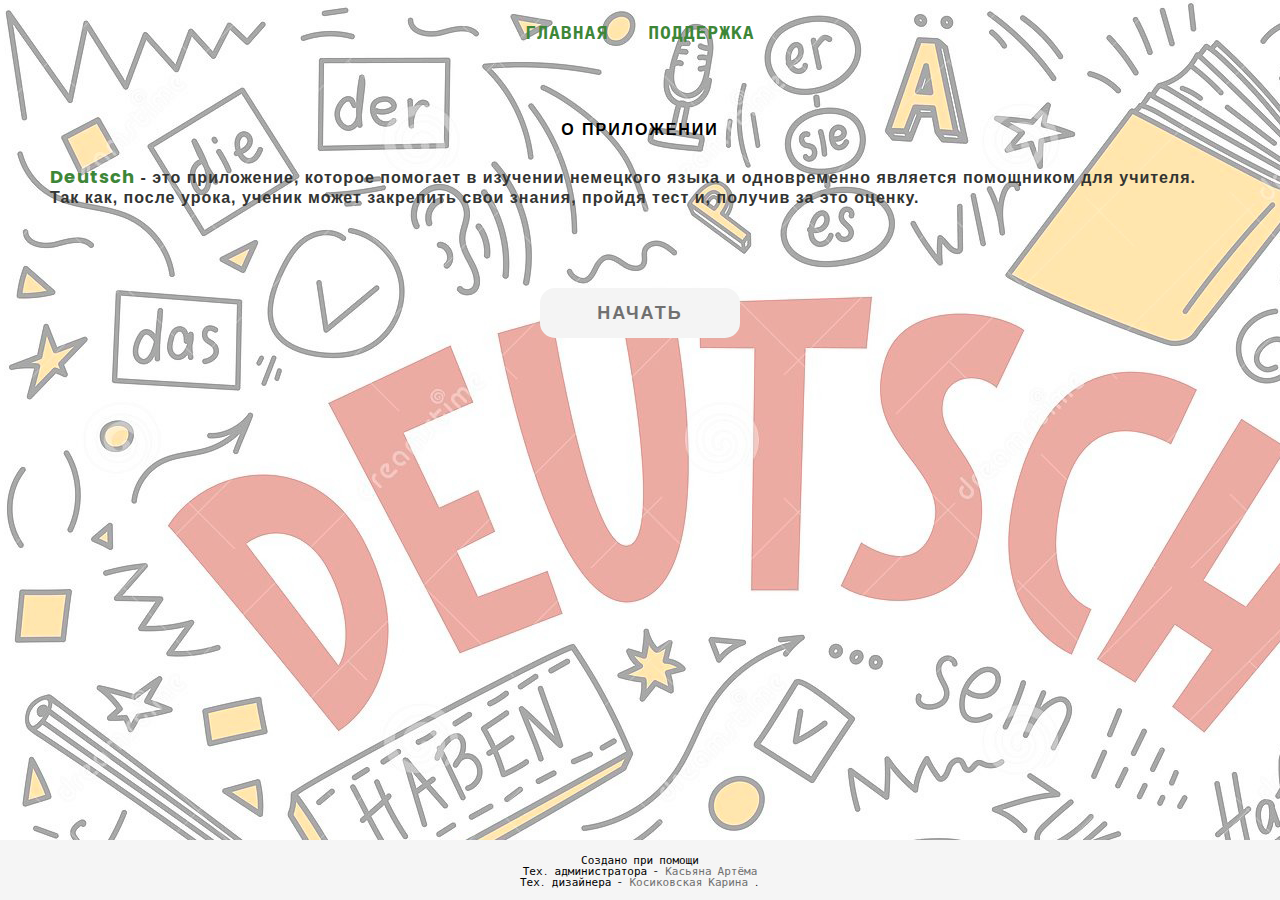
<file: index.html>
<!DOCTYPE html>
<html>

	<head>

		<meta charset="utf-8">
		<link rel="stylesheet" href="css/style.css">
		<title>Deutsch</title>
		<meta name="viewport" content="width=device-width, initial-scale=1">

	</head>

	<body>

		<div class="all">

			<header class="header">
				
				<div class="header__block">
					
					<span class="header__text">
						<a href="index.html" class="header__link">Главная</a><a href="https://vk.com/procto_artemka" class="header__link">Поддержка</a>
					</span>

				</div>

			</header>

			<div class="information">
				
				<div class="information__paragraf">

					<h2 class="information__title">О приложении</h2>
					
					<span class="information__paragraf__text">
						<b class="Deutsch">Deutsch</b> - это приложение, которое помогает в изучении немецкого языка и одновременно является помощником для учителя. Так как, после урока, ученик может закрепить свои знания, пройдя тест и, получив за это оценку.
					</span>

				</div>

				<div class="information__link">
						
					<a href="list__Paragraf.html"><button class="information__button">начать</button></a>

				</div>

			</div>

			<footer class="footer">
				
				<div class="footer__information">
					
					<span class="footer__text">
						Создано при помощи <br /> Тех. администратора - <a href="https://vk.com/procto_artemka" class="tech-admin">Касьяна Артёма</a> <br />Тех. дизайнера - <a href="https://vk.com/id146582038" class="tech-admin">Косиковская Карина</a> .
					</span>

				</div>

			</footer>

		</div>

	</body>

</html>
</file>
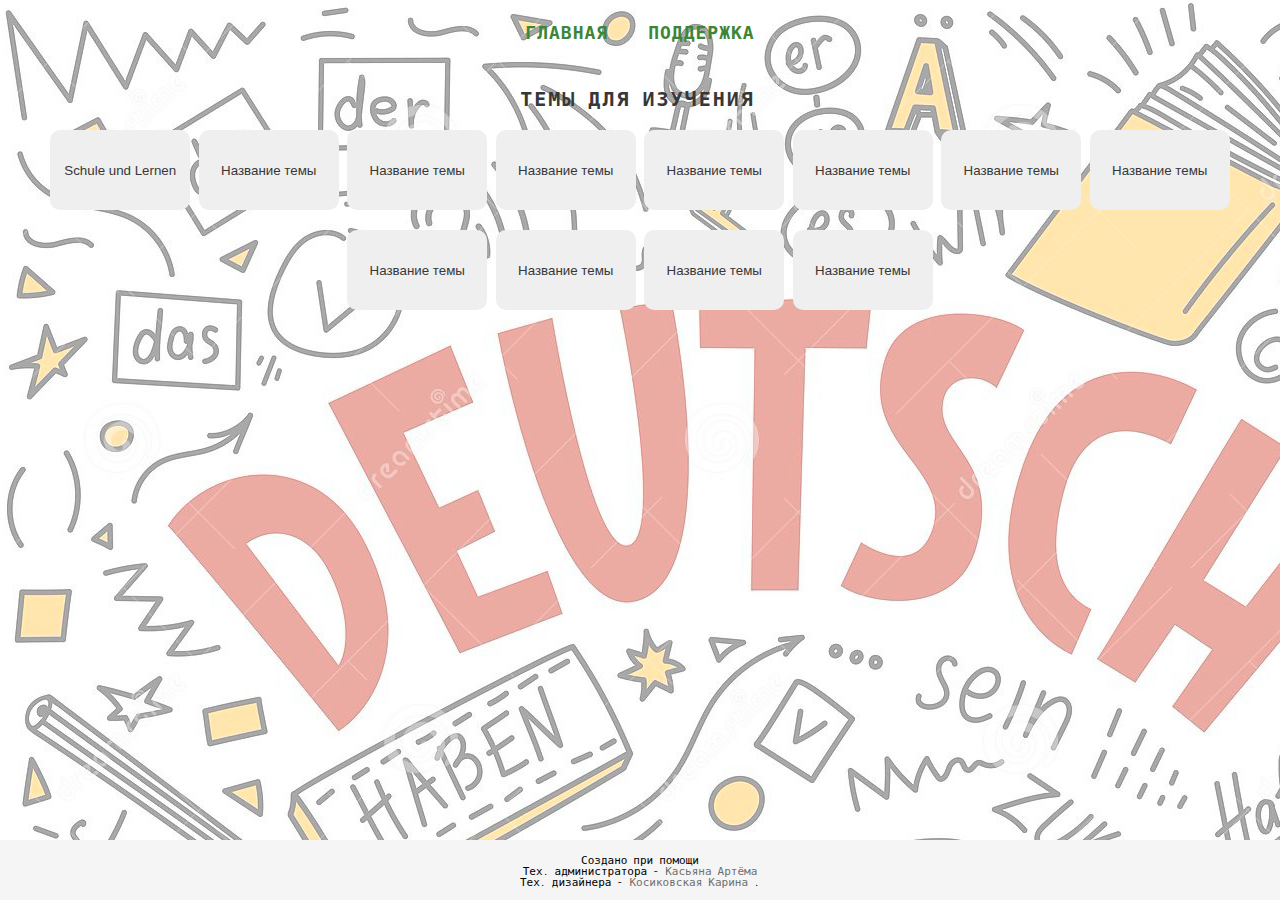
<file: list__Paragraf.html>
<!DOCTYPE html>
<html>
	<head>

		<meta charset="utf-8">
		<link rel="stylesheet" href="css/style__paragraf.css">
		<meta name="viewport" content="width=device-width, initial-scale=1">
		<title>Deutsch</title>

	</head>

	<body>

		<div class="all">

			<header class="header">
					
					<div class="header__block">
						
						<span class="header__text">
							<a href="index.html" class="header__link">Главная</a><a href="https://vk.com/procto_artemka" class="header__link">Поддержка</a>
						</span>

					</div>

			</header>

			<div class="container">

				<h2 class="title">Темы для изучения</h2>
				
				<div class="container__paragraf">
					
					<a href="paragraf/paragraf.html" class="container__link">
						<button class="container__link__button">
							<span>
								Schule und Lernen<br />
							</span>
						</button>
					</a>

				</div>

				<div class="container__paragraf">
					
					<a href="#" class="container__link">
						<button class="container__link__button">
							<span>
								Название темы<br />
							</span>
						</button>
					</a>

				</div>

				<div class="container__paragraf">
					
					<a href="#" class="container__link">
						<button class="container__link__button">
							<span>
								Название темы<br />
							</span>
						</button>
					</a>

				</div>

				<div class="container__paragraf">
					
					<a href="#" class="container__link">
						<button class="container__link__button">
							<span>
								Название темы<br />
							</span>
						</button>
					</a>

				</div>

				<div class="container__paragraf">
					
					<a href="#" class="container__link">
						<button class="container__link__button">
							<span>
								Название темы<br />
							</span>
						</button>
					</a>

				</div>

				<div class="container__paragraf">
					
					<a href="#" class="container__link">
						<button class="container__link__button">
							<span>
								Название темы<br />
							</span>
						</button>
					</a>

				</div>

				<div class="container__paragraf">
					
					<a href="#" class="container__link">
						<button class="container__link__button">
							<span>
								Название темы<br />
							</span>
						</button>
					</a>

				</div>

				<div class="container__paragraf">
					
					<a href="#" class="container__link">
						<button class="container__link__button">
							<span>
								Название темы<br />
							</span>
						</button>
					</a>

				</div>

				<div class="container__paragraf">
					
					<a href="#" class="container__link">
						<button class="container__link__button">
							<span>
								Название темы<br />
							</span>
						</button>
					</a>

				</div>

				<div class="container__paragraf">
					
					<a href="#" class="container__link">
						<button class="container__link__button">
							<span>
								Название темы<br />
							</span>
						</button>
					</a>

				</div>

				<div class="container__paragraf">
					
					<a href="#" class="container__link">
						<button class="container__link__button">
							<span>
								Название темы<br />
							</span>
						</button>
					</a>

				</div>

				<div class="container__paragraf">
					
					<a href="#" class="container__link">
						<button class="container__link__button">
							<span>
								Название темы<br />
							</span>
						</button>
					</a>

				</div>

			</div>

			<footer class="footer">
				
				<div class="footer__information">
					
					<span class="footer__text">
						Создано при помощи <br /> Тех. администратора - <a href="https://vk.com/procto_artemka" class="tech-admin">Касьяна Артёма</a> <br />Тех. дизайнера - <a href="https://vk.com/id146582038" class="tech-admin">Косиковская Карина</a> .
					</span>

				</div>

			</footer>

		</div>

	</body>

</html>
</file>
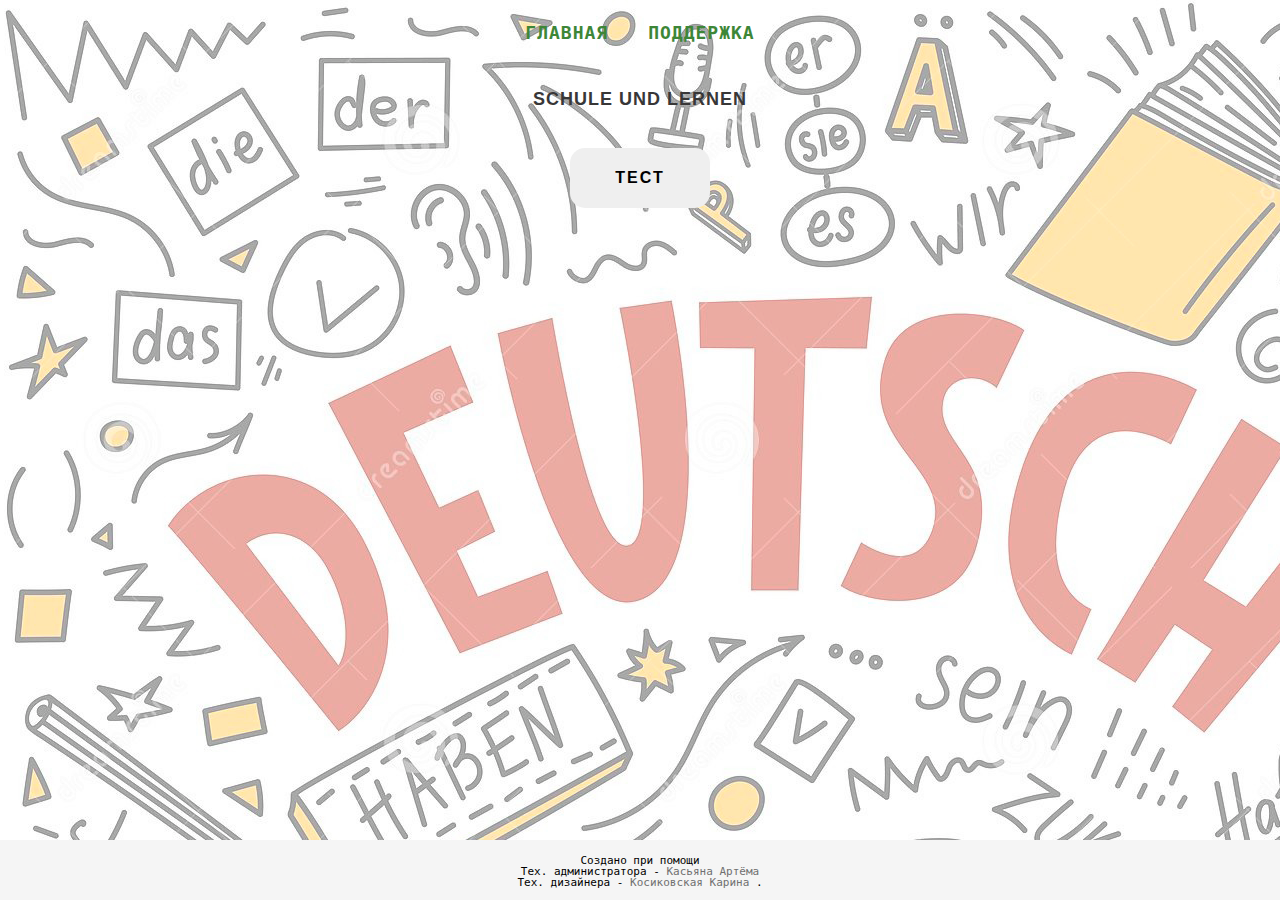
<file: paragraf/paragraf.html>
<!DOCTYPE html>
<html>
	<head>

		<meta charset="utf-8">
		<meta name="viewport" content="width=device-width, initial-scale=1">
		<link rel="stylesheet" href="../css/paragraf.css">
		<title></title>

	</head>

	<body>

		<div class="all">
			
			<header class="header">
				
				<div class="header__block">
					
					<span class="header__text">
						<a href="../index.html" class="header__link">Главная</a><a href="https://vk.com/procto_artemka" class="header__link">Поддержка</a>
					</span>

				</div>

			</header>

			<div class="information">
				
				<div class="information__container">
					
					<h2 class="information__title">Schule und Lernen</h2>

					<span class="information__text">
						
						

					</span>

					<div class="test"><a href="https://learningapps.org/14864634" class="information__link"><button class="information__link__button">тест</button></a></div>

				</div>

			</div>

			<footer class="footer">
				
				<div class="footer__information">
					
					<span class="footer__text">
						Создано при помощи <br /> Тех. администратора - <a href="https://vk.com/procto_artemka" class="tech-admin">Касьяна Артёма</a> <br />Тех. дизайнера - <a href="https://vk.com/id146582038" class="tech-admin">Косиковская Карина</a> .
					</span>

				</div>

			</footer>

		</div>

	</body>

</html>
</file>
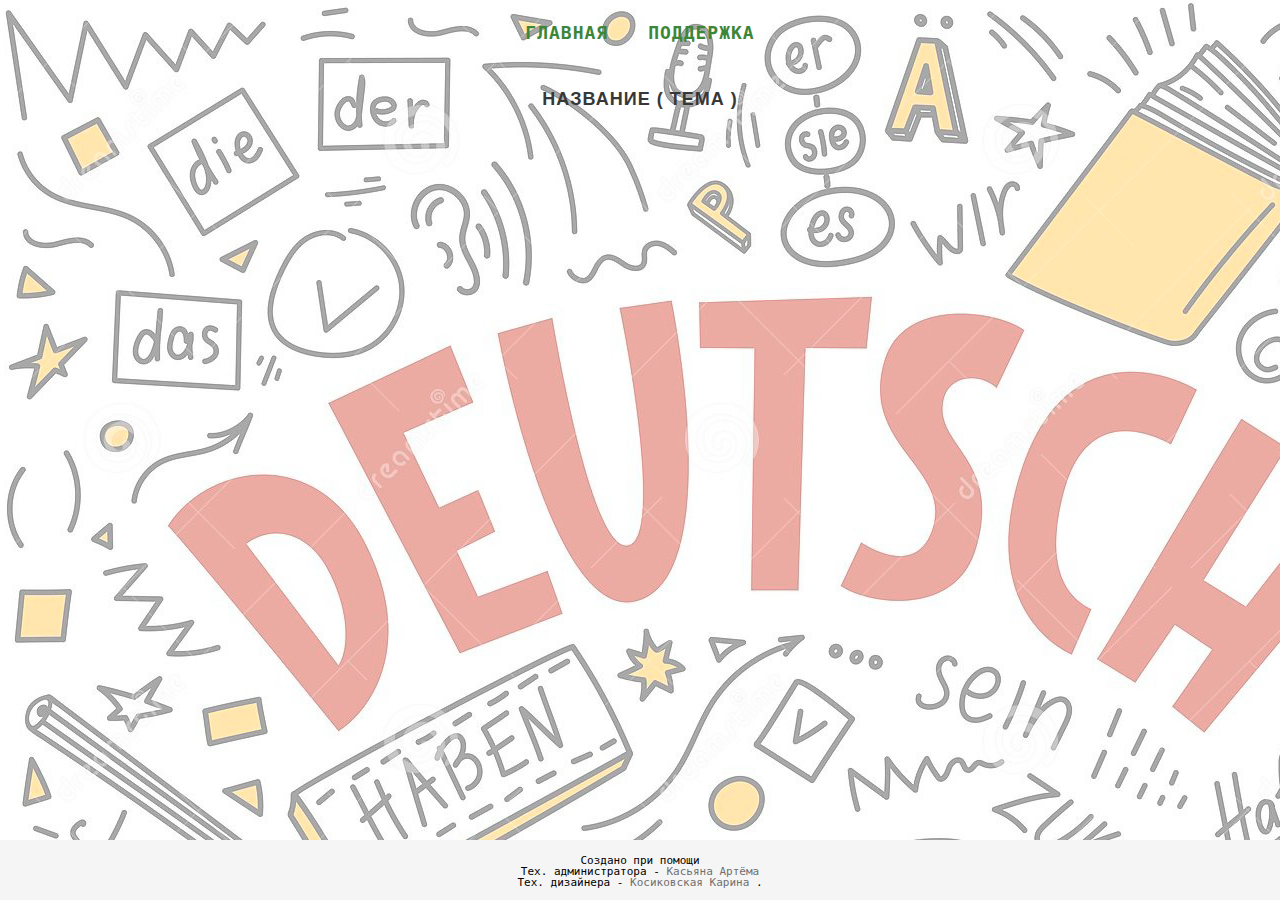
<file: paragraf/paragraf_n2.html>
<!DOCTYPE html>
<html>
	<head>

		<meta charset="utf-8">
		<meta name="viewport" content="width=device-width, initial-scale=1">
		<link rel="stylesheet" href="../css/paragraf.css">
		<title></title>

	</head>

	<body>

		<div class="all">
			
			<header class="header">
				
				<div class="header__block">
					
					<span class="header__text">
						<a href="index.html" class="header__link">Главная</a><a href="https://vk.com/procto_artemka" class="header__link">Поддержка</a>
					</span>

				</div>

			</header>

			<div class="information">
				
				<div class="information__container">
					
					<h2 class="information__title">Название ( Тема ) </h2>

					<span class="information__text">
						
					</span>

				</div>

			</div>

			<footer class="footer">
				
				<div class="footer__information">
					
					<span class="footer__text">
						Создано при помощи <br /> Тех. администратора - <a href="https://vk.com/procto_artemka" class="tech-admin">Касьяна Артёма</a> <br />Тех. дизайнера - <a href="https://vk.com/id146582038" class="tech-admin">Косиковская Карина</a> .
					</span>

				</div>

			</footer>

		</div>

	</body>

</html>
</file>
<file: css/style.css>
@charset "UTF-8";
/*Обнуление*/
@import url("https://fonts.googleapis.com/css2?family=Poppins:wght@300&display=swap");
@import url("https://fonts.googleapis.com/css2?family=Fruktur&display=swap");
@import url("https://fonts.googleapis.com/css2?family=Inconsolata:wght@300&display=swap");
* {
  padding: 0;
  margin: 0;
  border: 0;
}

*, *:before, *:after {
  -webkit-box-sizing: border-box;
  box-sizing: border-box;
}

:focus, :active {
  outline: none;
}

a:focus, a:active {
  outline: none;
}

nav, footer, header, aside {
  display: block;
}

html, body {
  height: 100%;
  width: 100%;
  font-size: 100%;
  line-height: 1;
  font-size: 14px;
  -ms-text-size-adjust: 100%;
  -moz-text-size-adjust: 100%;
  -webkit-text-size-adjust: 100%;
}

input, button, textarea {
  font-family: inherit;
}

input::-ms-clear {
  display: none;
}

button {
  cursor: pointer;
}

button::-moz-focus-inner {
  padding: 0;
  border: 0;
}

a, a:visited {
  text-decoration: none;
}

a:hover {
  text-decoration: none;
}

ul li {
  list-style: none;
}

img {
  vertical-align: top;
}

h1, h2, h3, h4, h5, h6 {
  font-size: inherit;
  font-weight: inherit;
}

/* header */
.header {
  display: block;
  font-size: 18px;
  font-family: "Inconsolata", monospace;
  font-weight: bold;
  height: 70px;
}
.header .header__block {
  text-align: center;
  padding-top: 24px;
}
.header .header__block .header__text {
  padding: 0px 17px;
  text-transform: uppercase;
  letter-spacing: 1px;
}
.header .header__block .header__text .header__link {
  color: #3d8637;
  margin-left: 20px;
  margin-right: 20px;
}

/* header end. */
.footer {
  height: 60px;
  background-color: #f5f5f5;
  text-align: center;
  font-size: 11px;
  padding: 15px 30px;
  font-family: "Inconsolata", monospace;
}
.footer .footer__information .footer__text {
  line-height: 10px;
}
.footer .footer__information .footer__text .tech-admin {
  color: #707070;
}

html, body {
  height: 100%;
}

.all {
  min-height: 100%;
  display: -webkit-box;
  display: -ms-flexbox;
  display: flex;
  -webkit-box-orient: vertical;
  -webkit-box-direction: normal;
      -ms-flex-direction: column;
          flex-direction: column;
  background: url("../img/background.png");
}

/* information and button */
.information {
  font-size: 14px;
  -webkit-box-flex: 1;
      -ms-flex: 1 1 auto;
          flex: 1 1 auto;
  font-family: Arial, "Helvetica Neue", Helvetica, sans-serif;
  font-weight: bold;
  line-height: 20px;
}
.information .information__paragraf {
  padding: 50px 50px 0px 50px;
}
.information .information__paragraf .information__title {
  font-size: 16px;
  text-align: center;
  text-transform: uppercase;
  letter-spacing: 2px;
  color: #000;
  padding-bottom: 27px;
}
.information .information__paragraf .information__paragraf__text {
  color: #323432;
  letter-spacing: 1px;
  font-size: 16px;
}
.information .information__paragraf .information__paragraf__text .Deutsch {
  font-weight: bold;
  font-size: 18px;
  color: #3d8637;
  font-family: "Poppins", sans-serif;
}
.information .information__link {
  display: -webkit-box;
  display: -ms-flexbox;
  display: flex;
  -webkit-box-pack: center;
      -ms-flex-pack: center;
          justify-content: center;
  padding-top: 80px;
}
.information .information__link .information__button {
  height: 50px;
  width: 200px;
  text-transform: uppercase;
  font-weight: bold;
  font-size: 18px;
  color: #707070;
  letter-spacing: 2px;
  background-color: #f4f4f4;
  border-radius: 15px;
}
.information .information__link .information__button:hover {
  background-color: #e5e5e5;
  -webkit-transition: 2s linear;
  transition: 2s linear;
  border-radius: 15px;
}

/* information end. */
</file>
<file: css/style__paragraf.css>
@charset "UTF-8";
/*Обнуление*/
@import url("https://fonts.googleapis.com/css2?family=Inconsolata:wght@300&display=swap");
@import url("https://fonts.googleapis.com/css2?family=Poppins:wght@300&display=swap");
@import url("https://fonts.googleapis.com/css2?family=Fruktur&display=swap");
* {
  padding: 0;
  margin: 0;
  border: 0;
}

*, *:before, *:after {
  -webkit-box-sizing: border-box;
  box-sizing: border-box;
}

:focus, :active {
  outline: none;
}

a:focus, a:active {
  outline: none;
}

nav, footer, header, aside {
  display: block;
}

html, body {
  height: 100%;
  width: 100%;
  font-size: 100%;
  line-height: 1;
  font-size: 14px;
  -ms-text-size-adjust: 100%;
  -moz-text-size-adjust: 100%;
  -webkit-text-size-adjust: 100%;
}

input, button, textarea {
  font-family: inherit;
}

input::-ms-clear {
  display: none;
}

button {
  cursor: pointer;
}

button::-moz-focus-inner {
  padding: 0;
  border: 0;
}

a, a:visited {
  text-decoration: none;
}

a:hover {
  text-decoration: none;
}

ul li {
  list-style: none;
}

img {
  vertical-align: top;
}

h1, h2, h3, h4, h5, h6 {
  font-size: inherit;
  font-weight: inherit;
}

/* header */
.header {
  display: block;
  font-size: 18px;
  font-family: "Inconsolata", monospace;
  font-weight: bold;
  height: 70px;
}
.header .header__block {
  text-align: center;
  padding-top: 24px;
}
.header .header__block .header__text {
  padding: 0px 17px;
  text-transform: uppercase;
  letter-spacing: 1px;
}
.header .header__block .header__text .header__link {
  color: #3d8637;
  margin-left: 20px;
  margin-right: 20px;
}

/* header end. */
.footer {
  height: 60px;
  background-color: #f5f5f5;
  text-align: center;
  font-size: 11px;
  padding: 15px 30px;
  font-family: "Inconsolata", monospace;
}
.footer .footer__information .footer__text {
  line-height: 10px;
}
.footer .footer__information .footer__text .tech-admin {
  color: #707070;
}

html, body {
  height: 100%;
}

.all {
  min-height: 100%;
  display: -webkit-box;
  display: -ms-flexbox;
  display: flex;
  -webkit-box-orient: vertical;
  -webkit-box-direction: normal;
      -ms-flex-direction: column;
          flex-direction: column;
  background: url("../img/background.png");
}

/* container */
.container {
  -webkit-box-flex: 1;
      -ms-flex: 1 1 auto;
          flex: 1 1 auto;
  display: inline-block;
  padding-top: 20px;
  padding-left: 5px;
  text-align: center;
}
.container .title {
  font-size: 20px;
  text-transform: uppercase;
  letter-spacing: 2px;
  font-family: "Inconsolata", monospace;
  font-weight: bold;
  color: #383737;
  text-align: center;
  padding-bottom: 20px;
  padding-right: 10px;
}
.container .container__paragraf {
  display: inline-block;
  margin-bottom: 20px;
  margin-right: 5px;
}
.container .container__paragraf .container__link .container__link__button {
  height: 80px;
  border-radius: 10px;
  width: 140px;
  color: #383737;
  font-family: Arial, "Helvetica Neue", Helvetica, sans-serif;
}
.container .container__paragraf .container__link .container__link__button:hover {
  border-radius: 10px;
}
</file>
<file: css/paragraf.css>
@charset "UTF-8";
/*Обнуление*/
* {
  padding: 0;
  margin: 0;
  border: 0;
}

*, *:before, *:after {
  -webkit-box-sizing: border-box;
  box-sizing: border-box;
}

:focus, :active {
  outline: none;
}

a:focus, a:active {
  outline: none;
}

nav, footer, header, aside {
  display: block;
}

html, body {
  height: 100%;
  width: 100%;
  font-size: 100%;
  line-height: 1;
  font-size: 14px;
  -ms-text-size-adjust: 100%;
  -moz-text-size-adjust: 100%;
  -webkit-text-size-adjust: 100%;
}

input, button, textarea {
  font-family: inherit;
}

input::-ms-clear {
  display: none;
}

button {
  cursor: pointer;
}

button::-moz-focus-inner {
  padding: 0;
  border: 0;
}

a, a:visited {
  text-decoration: none;
}

a:hover {
  text-decoration: none;
}

ul li {
  list-style: none;
}

img {
  vertical-align: top;
}

h1, h2, h3, h4, h5, h6 {
  font-size: inherit;
  font-weight: inherit;
}

/* header */
.header {
  display: block;
  font-size: 18px;
  font-family: "Inconsolata", monospace;
  font-weight: bold;
  height: 70px;
}
.header .header__block {
  text-align: center;
  padding-top: 24px;
}
.header .header__block .header__text {
  padding: 0px 17px;
  text-transform: uppercase;
  letter-spacing: 1px;
}
.header .header__block .header__text .header__link {
  color: #3d8637;
  margin-left: 20px;
  margin-right: 20px;
}

/* header end. */
.footer {
  height: 60px;
  background-color: #f5f5f5;
  text-align: center;
  font-size: 11px;
  padding: 15px 30px;
  font-family: "Inconsolata", monospace;
}
.footer .footer__information .footer__text {
  line-height: 10px;
}
.footer .footer__information .footer__text .tech-admin {
  color: #707070;
}

html, body {
  height: 100%;
}

.all {
  min-height: 100%;
  display: -webkit-box;
  display: -ms-flexbox;
  display: flex;
  -webkit-box-orient: vertical;
  -webkit-box-direction: normal;
      -ms-flex-direction: column;
          flex-direction: column;
  background: url("../img/background.png");
}

.information {
  -webkit-box-flex: 1;
      -ms-flex: 1 1 auto;
          flex: 1 1 auto;
  padding: 20px 30px;
}
.information .information__container {
  font-family: "Poppins", sans-serif;
  font-size: 16px;
}
.information .information__container .information__title {
  text-align: center;
  text-transform: uppercase;
  letter-spacing: 1px;
  font-weight: bold;
  font-size: 18px;
  color: #383737;
  padding-bottom: 20px;
}
.information .information__container .information__text {
  line-height: 15px;
}
.information .information__container .test {
  text-align: center;
  padding-top: 20px;
  padding-bottom: 10px;
}
.information .information__container .test .information__link .information__link__button {
  width: 140px;
  height: 60px;
  text-transform: uppercase;
  font-size: 16px;
  font-weight: bold;
  letter-spacing: 2px;
  border-radius: 15px;
}
.information .information__container .test .information__link .information__link__button:hover {
  border-radius: 15px;
}
</file>
